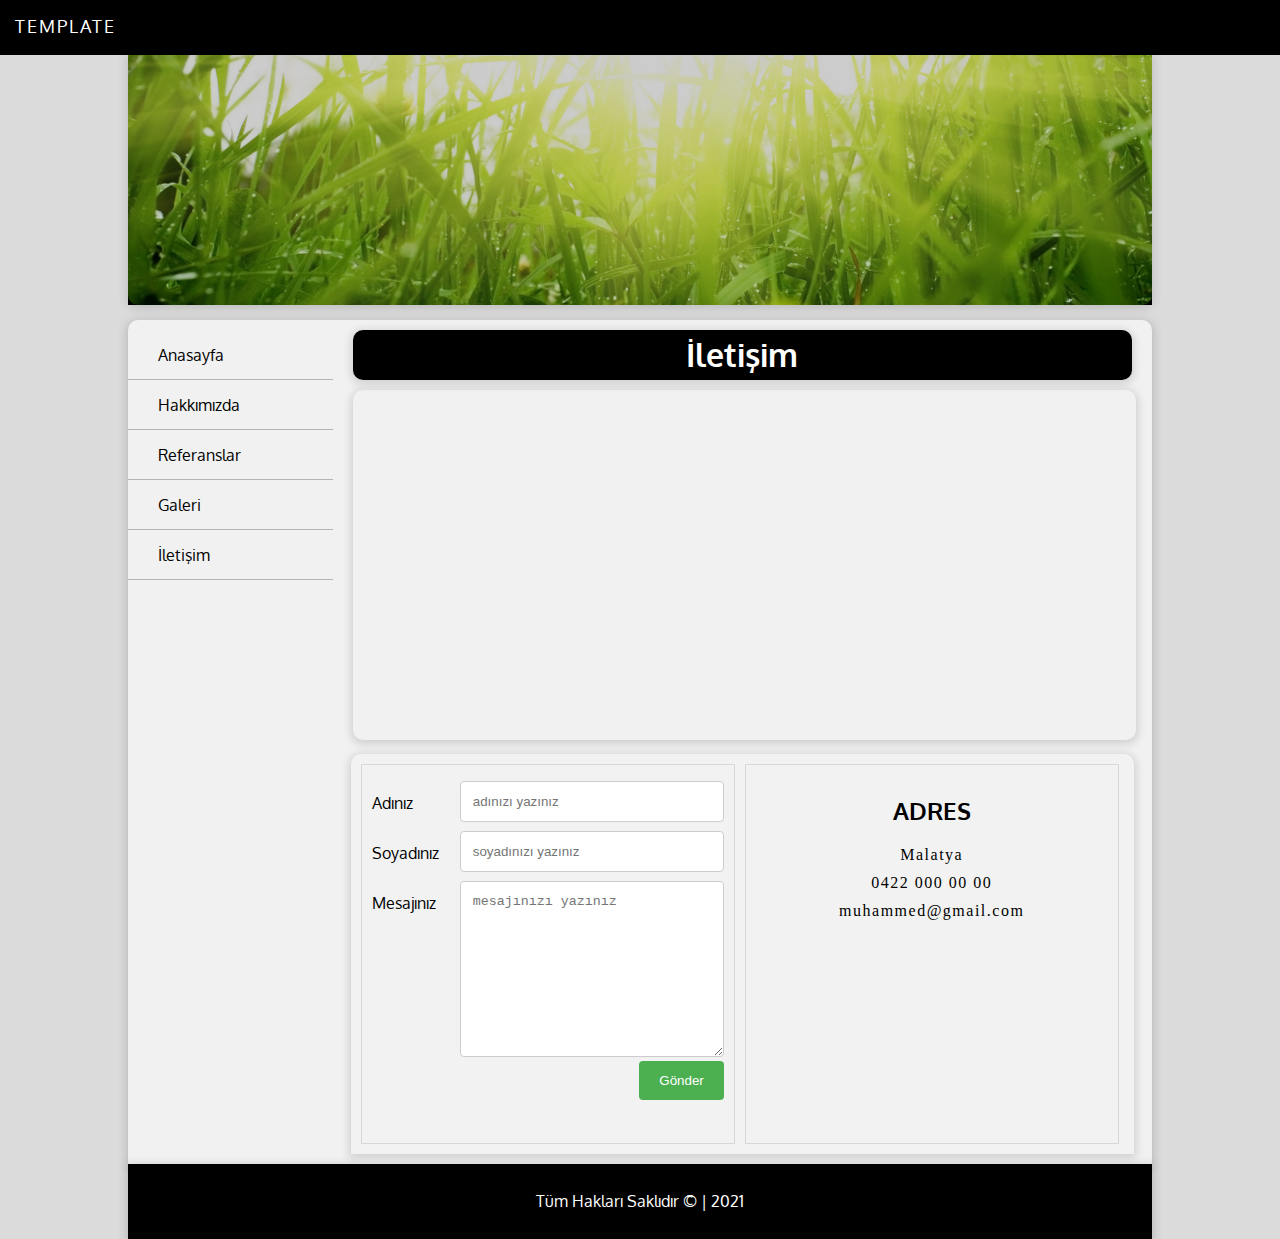
<file: iletisim.html>
<!DOCTYPE html>
<html lang="en">

<head>
    <meta charset="UTF-8">
    <meta http-equiv="X-UA-Compatible" content="IE=edge">
    <meta name="viewport" content="width=device-width, initial-scale=1.0">
    <title>İletişim</title>
    <link rel="stylesheet" href="style.css">
    <link href="https://fonts.googleapis.com/css2?family=Oxygen&display=swap" rel="stylesheet">

    <link rel="stylesheet" href="https://use.fontawesome.com/releases/v5.0.13/css/all.css"
        integrity="sha384-DNOHZ68U8hZfKXOrtjWvjxusGo9WQnrNx2sqG0tfsghAvtVlRW3tvkXWZh58N9jp" crossorigin="anonymous">

    <link href="https://fonts.googleapis.com/css2?family=Teko&display=swap" rel="stylesheet">
</head>

<body>
    <div id="social">
        <font>TEMPLATE</font>
        <i class="fas fa-search"></i>
        <i class="fab fa-facebook"></i>
        <i class="fab fa-instagram"></i>
        <i class="fab fa-twitter"></i>
        <i class="fab fa-youtube"></i>
        <i class="fab fa-google"></i>
    </div>
    <div id="container">
        <header>
            <img id="headerResim" src="image/banner1.jpg" alt="">           
        </header>
        <section>
            <nav>
                <ul>
                    <li><a href="index.html"><i class="fas fa-home"></i>Anasayfa</a></li>
                    <li><a href="hakkimizda.html"><i class="fas fa-users"></i>Hakkımızda</a></li>
                    <li><a href="referanslar.html"><i class="fas fa-asterisk"></i>Referanslar</a></li>
                    <li><a href="galeri.html"><i class="fas fa-images"></i>Galeri</a></li>
                    <li><a href="iletisim.html"><i class="fas fa-address-book"></i>İletişim</a></li>
                </ul>
            </nav>
            <main>
                <h1>İletişim</h1>
                <iframe
                    src="https://www.google.com/maps/embed?pb=!1m18!1m12!1m3!1d50061.242960937976!2d38.24093815857964!3d38.35297015199183!2m3!1f0!2f0!3f0!3m2!1i1024!2i768!4f13.1!3m3!1m2!1s0x407636e4923c4bad%3A0xa053ec48de5f481b!2sMalatya!5e0!3m2!1str!2str!4v1633825281335!5m2!1str!2str"
                    width="" height="" style="border:0;" allowfullscreen="" loading="lazy" aria-hidden="false"
                    tabindex="0">
                </iframe>

                <section class="section1">
                    <div class="form">
                        <div class="row">
                            <div class="col25">
                                <label for="">Adınız</label>
                            </div>
                            <div class="col75">
                                <input type="text" placeholder="adınızı yazınız">
                            </div>
                        </div>

                        <div class="row">
                            <div class="col25">
                                <label for="">Soyadınız</label>
                            </div>
                            <div class="col75">
                                <input type="text" placeholder="soyadınızı yazınız">
                            </div>
                        </div>

                        <div class="row">
                            <div class="col25">
                                <label for="">Mesajınız</label>
                            </div>
                            <div class="col75">
                                <textarea name="" id="" cols="30" rows="10" placeholder="mesajınızı yazınız"></textarea>
                            </div>
                        </div>

                        <div class="row">
                            <input type="submit" value="Gönder">
                        </div>
                    </div>

                    <div class="adres">
                        <h2>ADRES</h2>
                        <span class="span1">
                            Malatya
                        </span>
                        <span class="span1">
                            0422 000 00 00
                        </span>
                        <span class="span1">
                            muhammed@gmail.com
                        </span>                   
                    </div>
                </section>
            </main>
        </section>
        <footer>Tüm Hakları Saklıdır &copy; | 2021</footer>
    </div>
</body>

</html>
</file>
<file: style.css>
* {
    box-sizing: border-box;
}

body {
    margin: 0;
    padding: 0;
    background-color: #dbdbdb;
    font-family: 'Oxygen', sans-serif;
}

#social {
    background-color: black;
    color: white;
    height: 55px;
    width: 100%;
    position: sticky;
    top: 0;
    z-index: 1;
    font-size: 18px;
    text-align: right;
    padding: 15px;
}

font {
    float: left;
    letter-spacing: 2px;
}

span {
    font-size: 12px;
    letter-spacing: 1px;
}

#social i {
    margin-right: 15px;
}

#social i:hover {
    opacity: 0.8;

}

#container {
    width: 80%;
    margin: auto;
    height: auto;
}

header {
    width: 100%;
    height: 250px;
    position: relative;
    color: white;
    font-family: 'Teko', sans-serif;
    font-size: 35px;
    background-color: black;
    margin-bottom: 5px;
}

#headerResim {
    width: 100%;
    height: 250px;
    opacity: 0.8;
    border-bottom-right-radius: 10px;
    border-bottom-left-radius: 10px;
    box-shadow: 0 2px 8px 2px rgba(20, 23, 28, .15);
}

#centered {
    position: absolute;
    top: 50%;
    left: 50%;
    transform: translate(-50%, -50%);
}

section {
    width: 100%;
    height: auto;
    background-color: #f1f1f1;
    border-top-left-radius: 10px;
    border-top-right-radius: 10px;
    box-shadow: 0 2px 8px 2px rgba(20, 23, 28, .15);
    margin-top: 15px;
    overflow: auto;
}

nav {
    width: 20%;
    float: left;
    margin-top: 10px;
    height: auto;
}

nav ul {
    width: auto;
    height: 100%;
    margin: 0;
    padding: 0;
}

nav li {
    list-style-type: none;
}

nav li a {
    height: 50px;
    line-height: 50px;
    text-decoration: none;
    color: black;
    border-bottom: 1px solid #b4b4b4;
    padding-left: 20px;
    display: block;
}

nav li a:hover {
    color: white;
    background-color: #adadad;
}

i {
    margin-right: 10px;
}

main {
    float: left;
    height: auto;
    width: 80%;
    padding: 10px;
}

.icerik {
    width: 48%;
    height: auto;
    display: inline-block;
    margin-right: 15px;
    border-radius: 10px;
    box-shadow: 0 2px 8px 2px rgba(20, 23, 28, .15);
    /* padding: 5px; */
    margin-bottom: 15px;
}

.rsm {
    width: 100%;
    /* border-top-left-radius: 10px; */
    /* border-top-right-radius: 10px; */
    border-radius: 10px;
    transition: opacity 1.8s;
}

.rsm:hover {
    opacity: 0.6;
}

h5 {
    margin: 10px;
    color: dimgray;
}

.icerikText {
    margin: 10px;
    color: dimgray;
}

.btnDevam:link {
    display: block;
    width: 150px;
    height: 45px;
    padding: 10px 20px;
    background-color: #0071ce;
    color: white;
    text-decoration: none;
    margin: 15px;
    border-radius: 5px;
}

.btnDevam:hover {
    opacity: 0.8;
}

footer {
    width: 100%;
    height: 75px;
    background-color: black;
    color: white;
    line-height: 75px;
    text-align: center;
    box-shadow: 0 2px 8px 2px rgba(20, 23, 28, .15);
}

h1 {
    text-align: center;
    background-color: black;
    color: white;
    height: 50px;
    line-height: 50px;
    margin: 0 10px;
    border-radius: 10px;
    box-shadow: 0 2px 8px 2px rgba(20, 23, 28, .15);
}

#hakkimizdaRSM {
    width: 350px;
    height: 300px;
    float: left;
    border-radius: 10px;
    margin: 25px;
    margin-bottom: 10px;
    transition: opacity 0.8s;
}

#hakkimizdaRSM:hover {
    opacity: 0.6;
}

.hakYazi {
    margin-right: 15px;
    font-size: 15px;
    font-family: Cambria, Cochin, Georgia, Times, 'Times New Roman', serif;
    text-indent: 40px;
    color: #494949;
}

.referans {
    width: 31%;
    height: 300px;
    background-color: white;
    float: left;
    margin: 10px;
    border-radius: 5px;
    box-shadow: 0 2px 8px 2px rgba(20, 23, 28, .15);
}

.refResim {
    width: 100%;
    height: 180px;
    border-top-left-radius: 5px;
    border-top-right-radius: 5px;
    opacity: 0.6;
    transition: opacity 0.8s;
}

.refResim:hover {
    opacity: 1;
}

.refBaslik {
    font-size: 20px;
    display: inline-block;
    margin-top: 0px;
    color: black;
    text-align: center;
    height: 45px;
    line-height: 45px;
    background-color: #f1f1f1;
    width: 100%;
    margin-top: -5px;
}

.refDetay {
    text-align: center;
}

.galResim {
    width: 22%;
    height: 200px;
    border-radius: 5px;
    opacity: 0.8;
    box-shadow: 0 2px 8px 2px rgba(20, 23, 28, .15);
    margin-bottom: 10px;
    margin: 15px;
    transition: all 0.6s;
    float: left;
    object-fit: cover;
}

.galResim:hover {
    opacity: 1;
    border: 5px solid white;
    cursor: pointer;
}

.link:link {
    text-decoration: none;
}

iframe {
    width: 98%;
    height: 350px;
    border-radius: 10px;
    margin-top: 10px;
    box-shadow: 0 2px 8px 2px rgba(20, 23, 28, .15);
    margin-left: 10px;
}

.section1 {
    width: 98%;
    height: auto;
    margin: auto;
    margin-top: 10px;
    background-color: #f2f2f2;
    padding: 10px;
}

.form {
    width: 49%;
    float: left;
    height: 380px;
    border: 1px solid #d8d8d8;
    padding: 10px;
    margin-right: 10px;
}

.col25 {
    width: 25%;
    float: left;
    margin-top: 6px;
}

.col75 {
    width: 75%;
    float: left;
    margin-top: 6px;
}

label {
    padding: 12px 12px 12px 0;
    display: inline-block;

}

input[type=text],
textarea {
    width: 100%;
    padding: 12px;
    border: 1px solid #ccc;
    border-radius: 4px;
}

.row:after {
    content: "";
    clear: both;
    display: block;
}

input[type=submit] {
    background-color: #4caf50;
    color: white;
    padding: 12px 20px;
    border: none;
    border-radius: 4px;
    float: right;
}

.adres {
    width: 49%;
    float: left;
    height: 380px;
    border: 1px solid #d8d8d8;
    padding: 10px;
}

h2{
    text-align: center;
}

.span1{
    display: block;
    font-family: Calibri;
    margin-top: 10px;
    letter-spacing: 1.5px;
    text-align: center;
    font-size: 16px;
}
</file>
